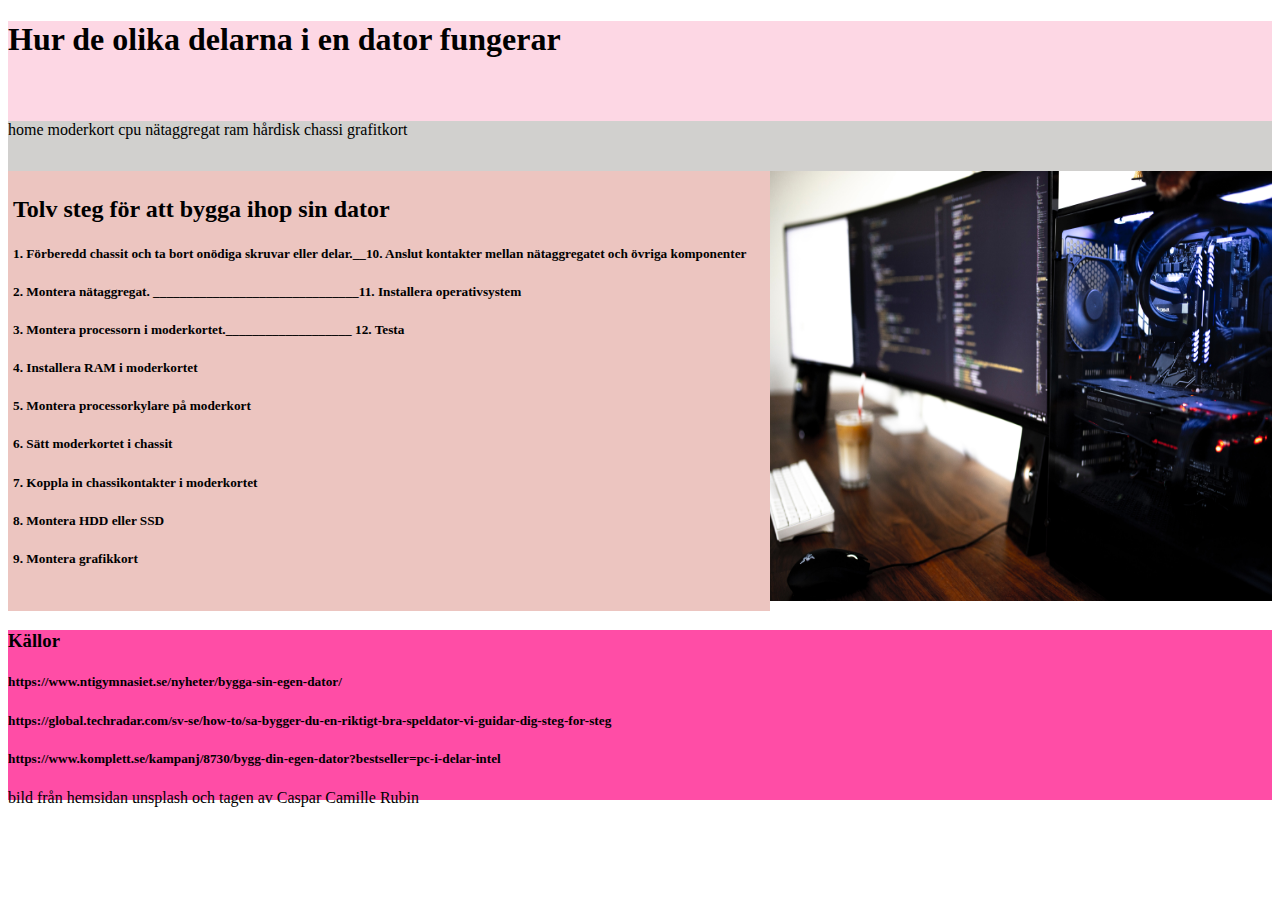
<file: index.html>
<!DOCTYPE html>
<html lang="en" dir="ltr">
  <head>
    <meta charset="utf-8">
    <title></title>
    <link rel="stylesheet" href="css/style.css">
  </head>
  <body>

    <header>
    <h1>Hur de olika delarna i en dator fungerar</h1>
    </header>
    <nav>
    <a href="index.html">home</a>
    <a href="moderkort.html">moderkort</a>
    <a href="cpu.html">cpu</a>
    <a href="nätaggregat.html">nätaggregat</a>
    <a href="ram.html">ram</a>
    <a href="hårddisk.html">hårdisk</a>
    <a href="chassi.html">chassi</a>
    <a href="grafikkort.html">grafitkort</a>
    </nav>
<div id="container">
    <main>
 <h2> Tolv steg för att bygga ihop sin dator</h2>
<h5>1. Förberedd chassit och ta bort onödiga skruvar eller delar.__10. Anslut kontakter mellan nätaggregatet och övriga komponenter</h5>
<h5>2. Montera nätaggregat. _______________________________11. Installera operativsystem</h5>
<h5>3. Montera processorn i moderkortet.___________________ 12. Testa</h5>
<h5>4. Installera RAM i moderkortet</h5>
<h5>5. Montera processorkylare på moderkort</h5>
<h5>6. Sätt moderkortet i chassit</h5>
<h5>7. Koppla in chassikontakter i moderkortet</h5>
<h5>8. Montera HDD eller SSD</h5>
<h5>9. Montera grafikkort</h5>


    </main>
    <aside>
      <img class="bilder-home" src="bilder/home.jpg" alt="homebild">
    </aside>
</div>
    <footer>
    <h3> Källor</h3>
    <h5>  <a href=https://www.ntigymnasiet.se/nyheter/bygga-sin-egen-dator/>https://www.ntigymnasiet.se/nyheter/bygga-sin-egen-dator/</a> </h5>
  <h5>  <a href="https://global.techradar.com/sv-se/how-to/sa-bygger-du-en-riktigt-bra-speldator-vi-guidar-dig-steg-for-steg">https://global.techradar.com/sv-se/how-to/sa-bygger-du-en-riktigt-bra-speldator-vi-guidar-dig-steg-for-steg</a> </h5>
  <h5>  <a href="https://www.komplett.se/kampanj/8730/bygg-din-egen-dator?bestseller=pc-i-delar-intel">https://www.komplett.se/kampanj/8730/bygg-din-egen-dator?bestseller=pc-i-delar-intel</a> </h5>
bild från hemsidan unsplash och tagen av Caspar Camille Rubin
    </footer>

  </body>
</html>
</file>
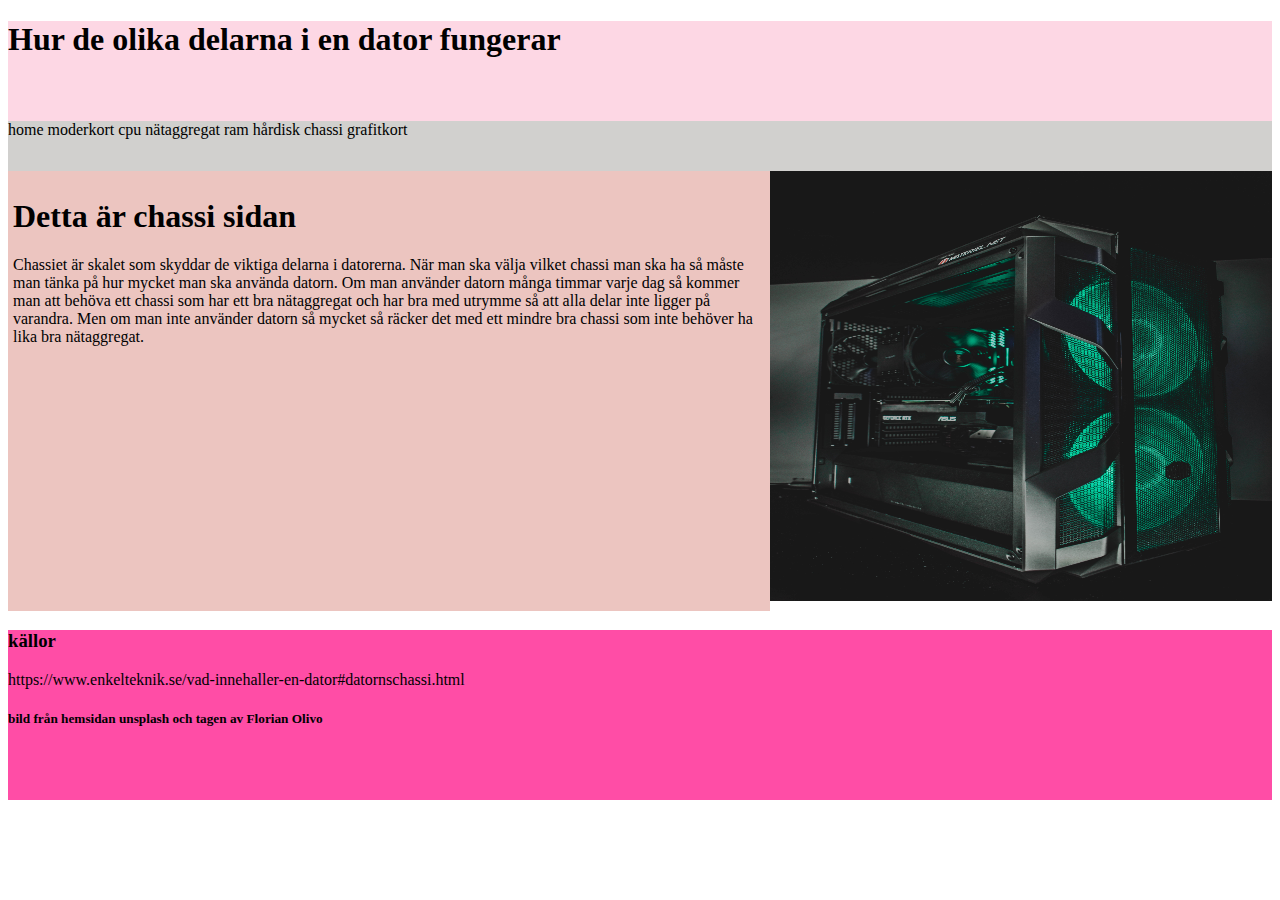
<file: chassi.html>
<!DOCTYPE html>
<html lang="en" dir="ltr">
  <head>
    <meta charset="utf-8">
    <title></title>
    <link rel="stylesheet" href="css/style.css">
  </head>
  <body>

    <header>
    <h1>Hur de olika delarna i en dator fungerar</h1>
    </header>
    <nav>
    <a href="index.html">home</a>
    <a href="moderkort.html">moderkort</a>
    <a href="cpu.html">cpu</a>
    <a href="nätaggregat.html">nätaggregat</a>
    <a href="ram.html">ram</a>
    <a href="hårddisk.html">hårdisk</a>
    <a href="chassi.html">chassi</a>
    <a href="grafikkort.html">grafitkort</a>
    </nav>
<div id="container">
    <main>
     <h1>Detta är chassi sidan</h1>
     Chassiet är skalet som skyddar de viktiga delarna i datorerna.
     När man ska välja vilket chassi man ska ha så måste man
     tänka på hur mycket man ska använda datorn.
     Om man använder datorn många timmar varje dag så kommer man att behöva ett
    chassi som har ett bra nätaggregat och har bra med utrymme så att alla delar
    inte ligger på varandra. Men om man inte använder datorn så mycket så räcker
    det med ett mindre bra chassi som inte behöver ha lika bra nätaggregat.

    </main>
    <aside>
        <img class="bilder-chassi" src="bilder/chassi.jpg" alt="chassi bild">
    </aside>
</div>
    <footer>
    <h3> källor </h3>
    <a herf="https://www.enkelteknik.se/vad-innehaller-en-dator#datornschassi">https://www.enkelteknik.se/vad-innehaller-en-dator#datornschassi.html</a>
<h5>bild från hemsidan unsplash och tagen av Florian Olivo</h5>
    </footer>

  </body>
</html>
</file>
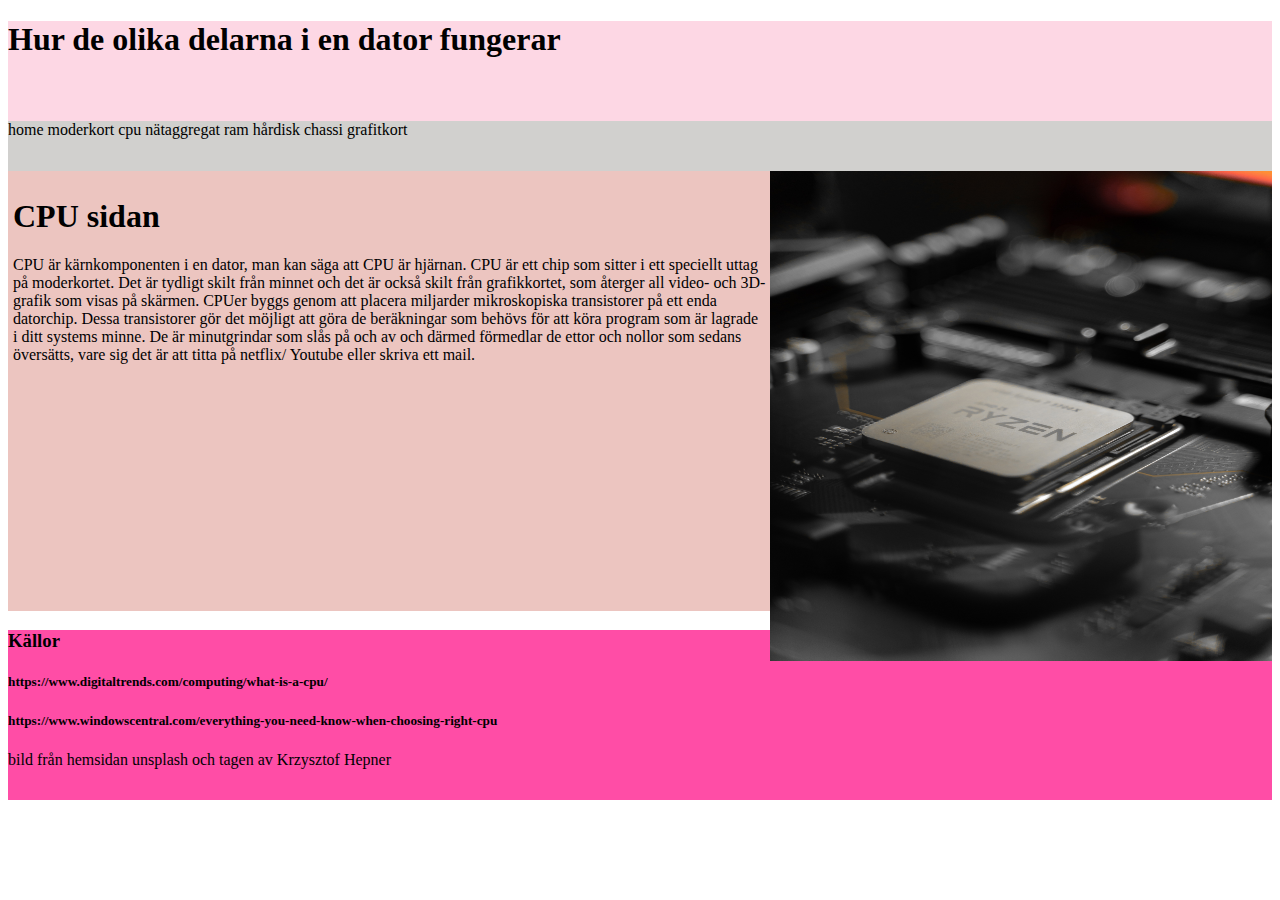
<file: cpu.html>
<!DOCTYPE html>
<html lang="en" dir="ltr">
  <head>
    <meta charset="utf-8">
    <title></title>
    <link rel="stylesheet" href="css/style.css">
  </head>
  <body>

    <header>
    <h1>Hur de olika delarna i en dator fungerar</h1>
    </header>
    <nav>
    <a href="index.html">home</a>
    <a href="moderkort.html">moderkort</a>
    <a href="cpu.html">cpu</a>
    <a href="nätaggregat.html">nätaggregat</a>
    <a href="ram.html">ram</a>
    <a href="hårddisk.html">hårdisk</a>
    <a href="chassi.html">chassi</a>
    <a href="grafikkort.html">grafitkort</a>
    </nav>
<div id="container">
    <main>
      <h1>CPU sidan</h1>

      CPU är kärnkomponenten i en dator, man kan säga att CPU är hjärnan.
       CPU är ett chip som sitter i ett speciellt uttag på moderkortet.
        Det är tydligt skilt från minnet och det är också skilt från grafikkortet,
         som återger all video- och 3D-grafik som visas på skärmen.

CPUer byggs genom att placera miljarder mikroskopiska transistorer på ett enda datorchip.
 Dessa transistorer gör det möjligt att göra de beräkningar som behövs för att köra program som är lagrade i ditt systems minne.
 De är minutgrindar som slås på och av och därmed förmedlar de ettor och nollor som sedans översätts,
 vare sig det är att titta på netflix/ Youtube eller skriva ett mail.


    </main>
    <aside>

      <img class="bilder-pic" src="bilder/pic.jpg" alt="cpubild">
    </aside>
</div>
    <footer>
    <h3> Källor </h3>
    <h5> <a href="https://www.digitaltrends.com/computing/what-is-a-cpu/">https://www.digitaltrends.com/computing/what-is-a-cpu/</a> </h5>
      <h5> <a href="https://www.windowscentral.com/everything-you-need-know-when-choosing-right-cpu">https://www.windowscentral.com/everything-you-need-know-when-choosing-right-cpu</a> </h5>
bild från hemsidan unsplash och tagen av Krzysztof Hepner
    </footer>

  </body>
</html>
</file>
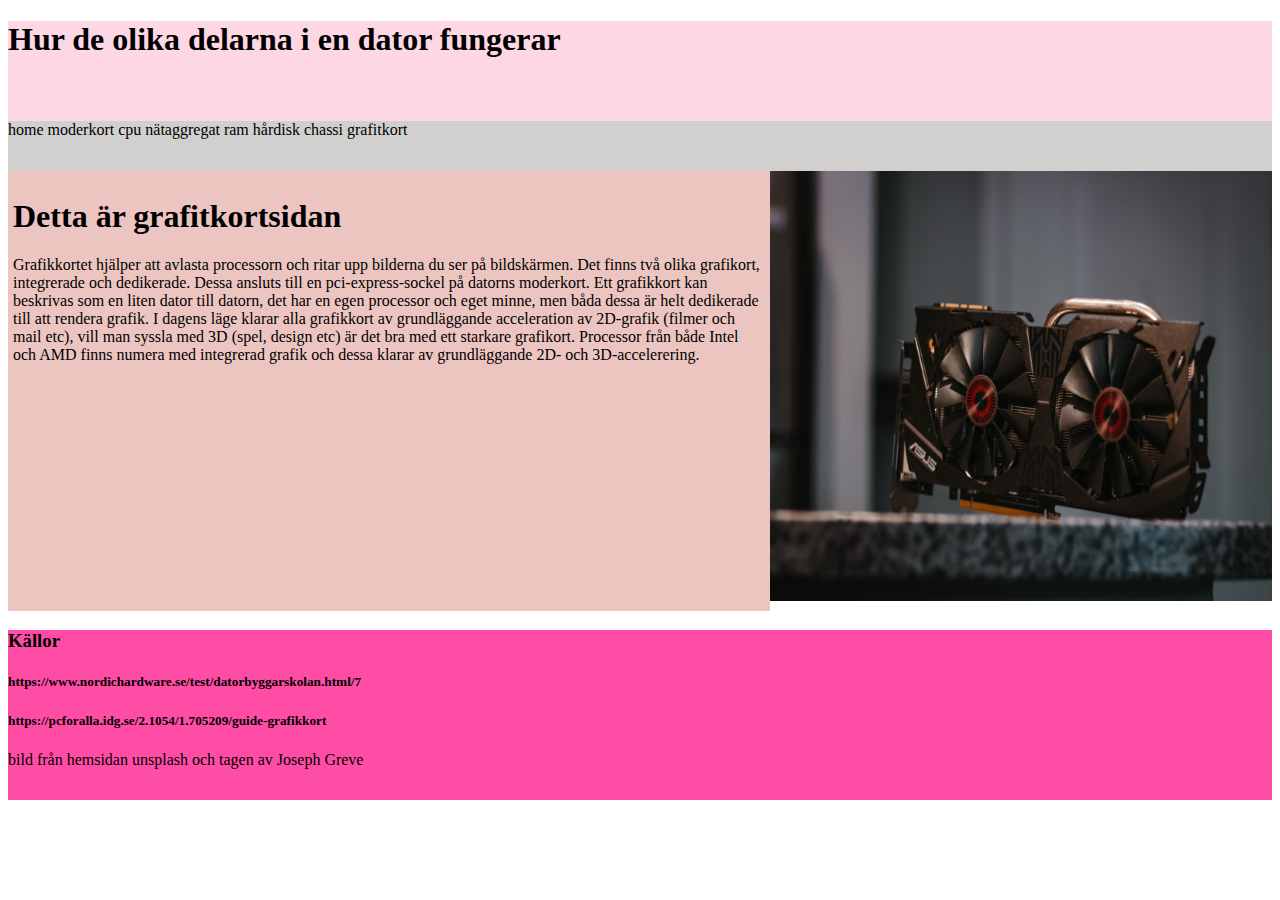
<file: grafikkort.html>
<!DOCTYPE html>
<html lang="en" dir="ltr">
  <head>
    <meta charset="utf-8">
    <title></title>
    <link rel="stylesheet" href="css/style.css">
  </head>
  <body>

    <header>
    <h1>Hur de olika delarna i en dator fungerar</h1>
    </header>
    <nav>
    <a href="index.html">home</a>
    <a href="moderkort.html">moderkort</a>
    <a href="cpu.html">cpu</a>
    <a href="nätaggregat.html">nätaggregat</a>
    <a href="ram.html">ram</a>
    <a href="hårddisk.html">hårdisk</a>
    <a href="chassi.html">chassi</a>
    <a href="grafikkort.html">grafitkort</a>
    </nav>
<div id="container">
    <main>
     <h1>Detta är grafitkortsidan </h1>
     Grafikkortet hjälper att avlasta processorn och ritar upp bilderna du ser på bildskärmen.
     Det finns två olika grafikort, integrerade och dedikerade.
     Dessa ansluts till en pci-express-sockel på datorns moderkort.

Ett grafikkort kan beskrivas som en liten dator till datorn, det har en egen processor och eget minne,
 men båda dessa är helt dedikerade till att rendera grafik.
 I dagens läge klarar alla grafikkort av grundläggande acceleration av 2D-grafik
  (filmer och mail etc), vill man syssla med 3D (spel, design etc)
   är det bra med ett starkare grafikort.
Processor från både Intel och AMD finns numera med integrerad grafik och dessa klarar av grundläggande
2D- och 3D-accelerering.


    </main>
    <aside>
        <img class="bilder-grafikkort" src="bilder/grafikkort.jpg" alt="grafikkort bild">
    </aside>
</div>
    <footer>
    <h3> Källor</h3>
    <h5><a href="https://www.nordichardware.se/test/datorbyggarskolan.html/7">https://www.nordichardware.se/test/datorbyggarskolan.html/7</a> </h5>
  <h5><a href="https://pcforalla.idg.se/2.1054/1.705209/guide-grafikkort">https://pcforalla.idg.se/2.1054/1.705209/guide-grafikkort</a> </h5>
bild från hemsidan unsplash och tagen av Joseph Greve


    </footer>

  </body>
</html>
</file>
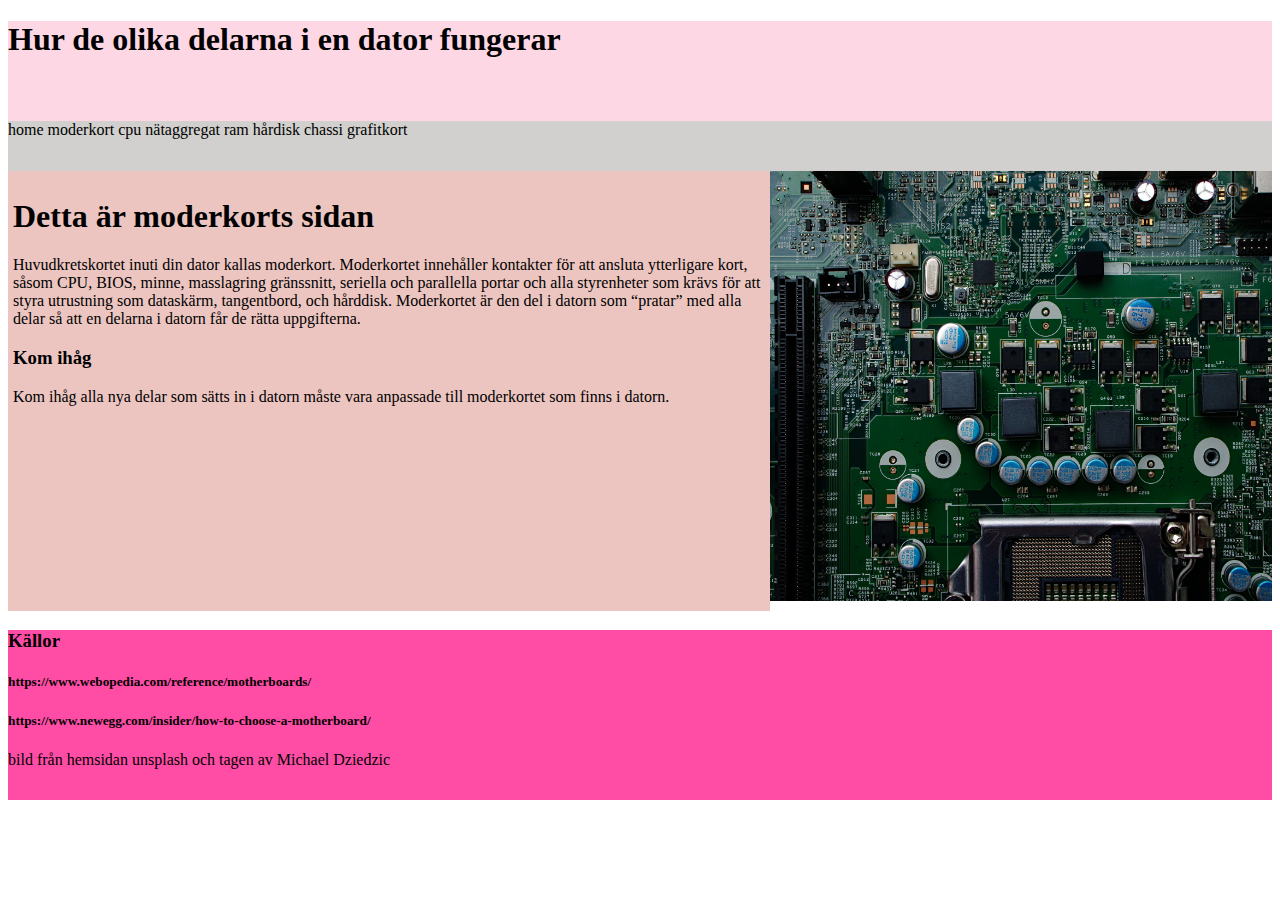
<file: moderkort.html>
<!DOCTYPE html>
<html lang="en" dir="ltr">
  <head>
    <meta charset="utf-8">
    <title></title>
    <link rel="stylesheet" href="css/style.css">
  </head>
  <body>

    <header>
    <h1>Hur de olika delarna i en dator fungerar</h1>
    </header>
    <nav>
    <a href="index.html">home</a>
    <a href="moderkort.html">moderkort</a>
    <a href="cpu.html">cpu</a>
    <a href="nätaggregat.html">nätaggregat</a>
    <a href="ram.html">ram</a>
    <a href="hårddisk.html">hårdisk</a>
    <a href="chassi.html">chassi</a>
    <a href="grafikkort.html">grafitkort</a>
    </nav>
<div id="container">
    <main>
    <h1> Detta är moderkorts sidan</h1>
      Huvudkretskortet inuti din dator kallas moderkort.
      Moderkortet innehåller kontakter för att ansluta ytterligare kort, såsom CPU, BIOS, minne, masslagring gränssnitt, seriella och parallella portar
       och alla styrenheter som krävs för att styra utrustning som dataskärm, tangentbord, och hårddisk.
Moderkortet är den del i datorn som “pratar” med alla delar så att en delarna i datorn får de rätta uppgifterna.
<h3> Kom ihåg</h3>
  Kom ihåg alla nya delar som sätts in i datorn måste vara anpassade till moderkortet som finns i datorn.

    </main>
    <aside>
    <img class="bilder-moderkort" src="bilder/moderkort.jpg" alt="moderkortsbild">

    </aside>
</div>
    <footer>
    <h3>Källor</h3>
  <h5>  <a href="https://www.webopedia.com/reference/motherboards/">https://www.webopedia.com/reference/motherboards/</a> </h5>
<h5> <a href="https://www.newegg.com/insider/how-to-choose-a-motherboard/">https://www.newegg.com/insider/how-to-choose-a-motherboard/</a> </h5>
bild från hemsidan unsplash och tagen av Michael Dziedzic
    </footer>

  </body>
</html>
</file>
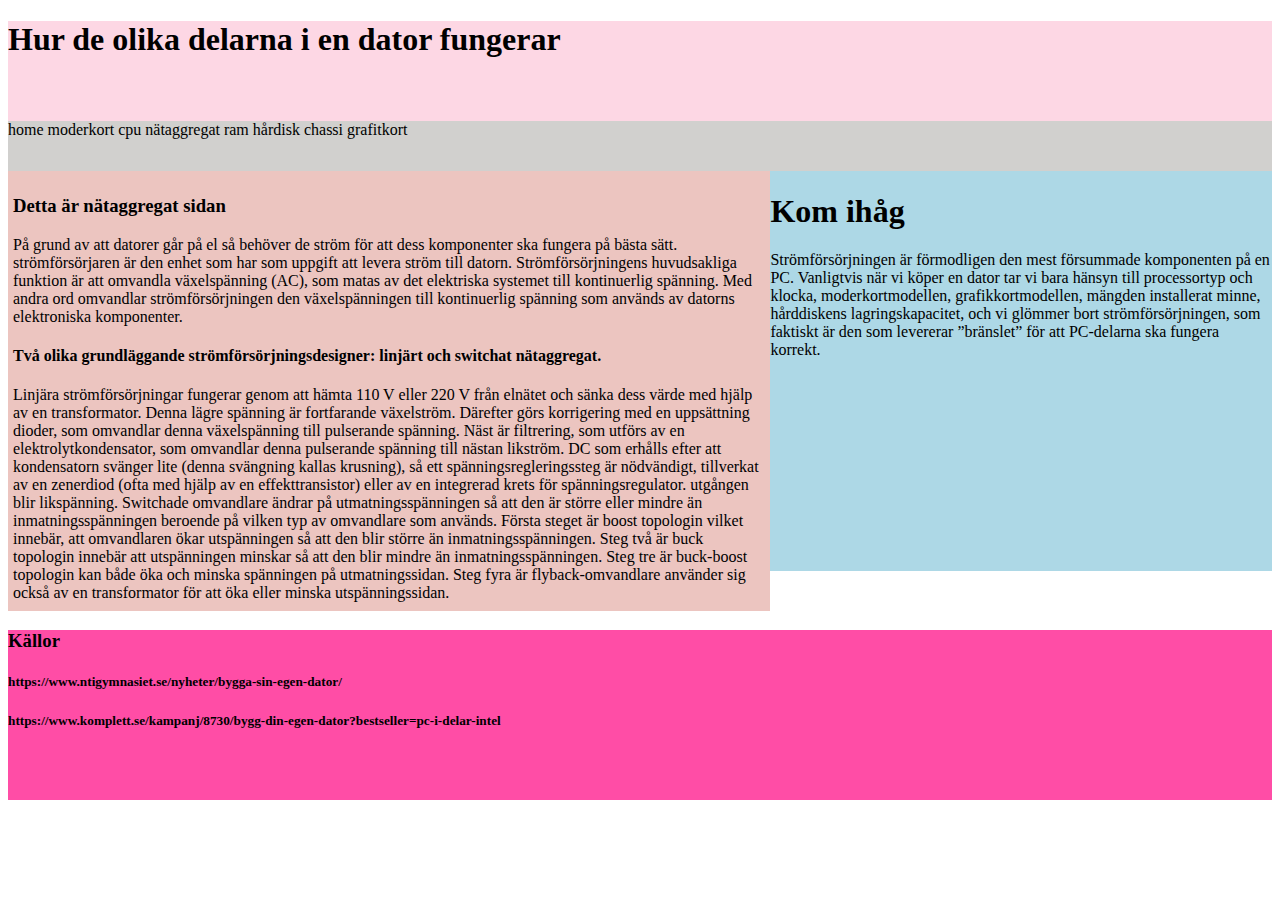
<file: nätaggregat.html>
<!DOCTYPE html>
<html lang="en" dir="ltr">
  <head>
    <meta charset="utf-8">
    <title></title>
    <link rel="stylesheet" href="css/style.css">
  </head>
  <body>

    <header>
  <h1>Hur de olika delarna i en dator fungerar</h1>
    </header>
    <nav>
    <a href="index.html">home</a>
    <a href="moderkort.html">moderkort</a>
    <a href="cpu.html">cpu</a>
    <a href="nätaggregat.html">nätaggregat</a>
    <a href="ram.html">ram</a>
    <a href="hårddisk.html">hårdisk</a>
    <a href="chassi.html">chassi</a>
    <a href="grafikkort.html">grafitkort</a>
    </nav>
<div id="container">
    <main>
      <h3>Detta är nätaggregat sidan</h3>
      På grund av att datorer går på el så behöver de ström för att dess komponenter ska fungera på bästa sätt.
       strömförsörjaren är den enhet som har som uppgift att levera ström till datorn.
       Strömförsörjningens huvudsakliga funktion är att omvandla växelspänning (AC),
       som matas av det elektriska systemet till kontinuerlig spänning.
       Med andra ord omvandlar strömförsörjningen den växelspänningen till
        kontinuerlig spänning som används av datorns elektroniska komponenter.
<h4>Två olika grundläggande strömförsörjningsdesigner: linjärt och switchat nätaggregat.</h4>

Linjära strömförsörjningar fungerar genom att hämta 110 V eller 220 V från elnätet och sänka dess värde
 med hjälp av en transformator. Denna lägre spänning är fortfarande växelström.
 Därefter görs korrigering med en uppsättning dioder,
  som omvandlar denna växelspänning till pulserande spänning. Näst är filtrering,
  som utförs av en elektrolytkondensator, som omvandlar denna pulserande spänning till nästan likström.
  DC som erhålls efter att kondensatorn svänger lite (denna svängning kallas krusning),
  så ett spänningsregleringssteg är nödvändigt, tillverkat av en zenerdiod
  (ofta med hjälp av en effekttransistor) eller av en integrerad krets för spänningsregulator.
   utgången blir likspänning.

Switchade omvandlare ändrar på utmatningsspänningen så att den är större eller mindre än
inmatningsspänningen beroende på vilken typ av omvandlare som används.
 Första steget är boost topologin vilket innebär, att omvandlaren ökar utspänningen så att den blir
 större än inmatningsspänningen. Steg två är buck topologin innebär att utspänningen minskar
 så att den blir mindre än inmatningsspänningen. Steg tre är buck-boost topologin kan både öka och minska
 spänningen på utmatningssidan. Steg fyra är flyback-omvandlare använder sig också av en transformator
 för att öka eller minska utspänningssidan.

    </main>
    <aside>
    <h1>Kom ihåg</h1>
    Strömförsörjningen är förmodligen den mest försummade komponenten på en PC.
     Vanligtvis när vi köper en dator tar vi bara hänsyn till processortyp och klocka, moderkortmodellen, grafikkortmodellen,
      mängden installerat minne, hårddiskens lagringskapacitet, och vi glömmer bort strömförsörjningen, som faktiskt är den som levererar ”bränslet” för att PC-delarna ska fungera korrekt.

    </aside>
</div>
    <footer>
  <h3> Källor</h3>
  <h5>  <a href=https://www.ntigymnasiet.se/nyheter/bygga-sin-egen-dator/>https://www.ntigymnasiet.se/nyheter/bygga-sin-egen-dator/</a> </h5>
  <h5>  <a href="https://www.komplett.se/kampanj/8730/bygg-din-egen-dator?bestseller=pc-i-delar-intel">https://www.komplett.se/kampanj/8730/bygg-din-egen-dator?bestseller=pc-i-delar-intel</a> </h5>
    </footer>

  </body>
</html>
</file>
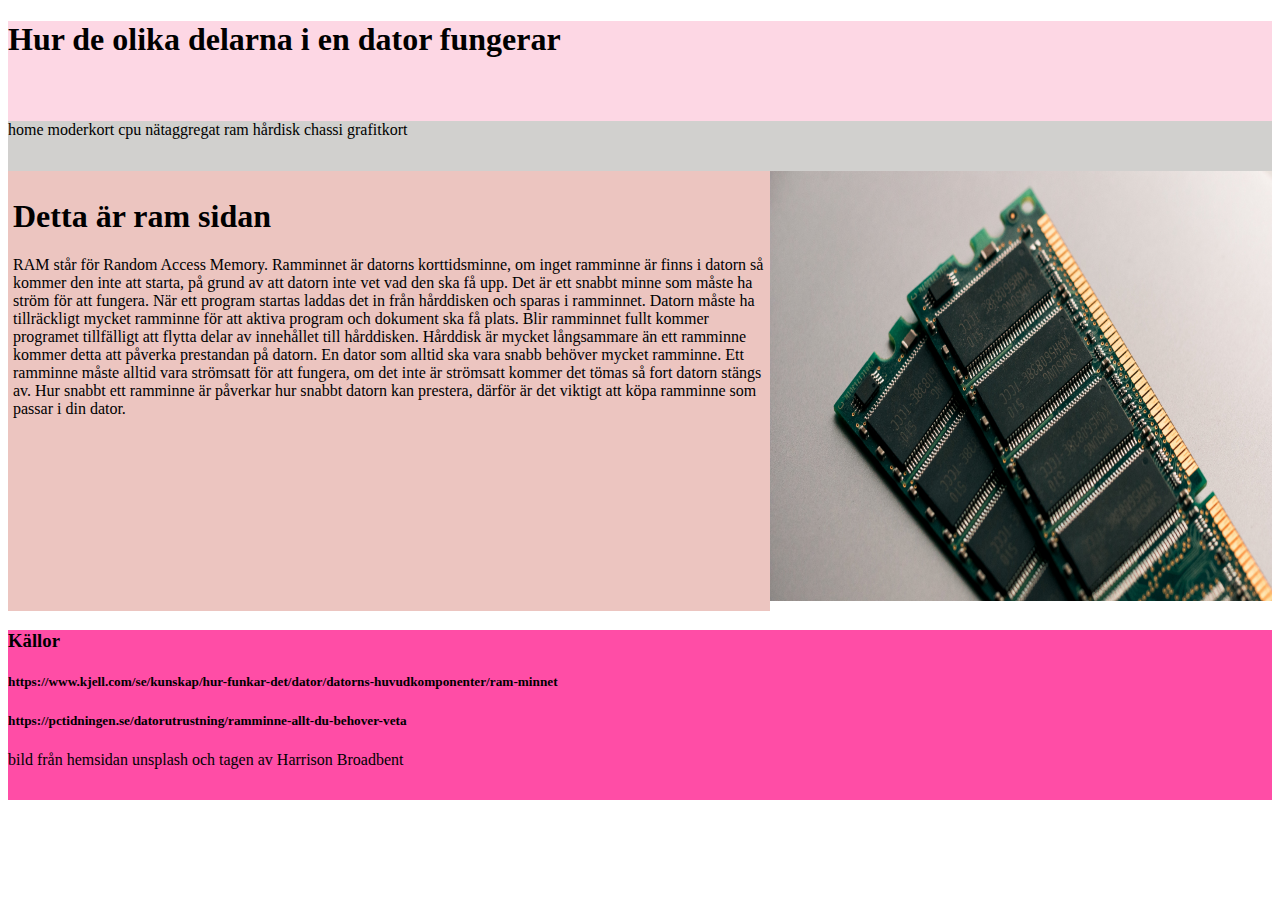
<file: ram.html>
<!DOCTYPE html>
<html lang="en" dir="ltr">
  <head>
    <meta charset="utf-8">
    <title></title>
    <link rel="stylesheet" href="css/style.css">
  </head>
  <body>

    <header>
    <h1>Hur de olika delarna i en dator fungerar</h1>
    </header>
    <nav>
    <a href="index.html">home</a>
    <a href="moderkort.html">moderkort</a>
    <a href="cpu.html">cpu</a>
    <a href="nätaggregat.html">nätaggregat</a>
    <a href="ram.html">ram</a>
    <a href="hårddisk.html">hårdisk</a>
    <a href="chassi.html">chassi</a>
    <a href="grafikkort.html">grafitkort</a>
    </nav>
<div id="container">
    <main>
     <h1>Detta är ram sidan</h1>
     RAM står för Random Access Memory.
     Ramminnet är datorns korttidsminne, om inget ramminne är finns i datorn så kommer den inte att starta,
      på grund av att datorn inte vet vad den ska få upp.
      Det är ett snabbt minne som måste ha ström för att fungera.
   När ett program startas laddas det in från hårddisken och sparas i ramminnet.
    Datorn måste ha tillräckligt mycket ramminne för att aktiva program och dokument ska få plats.
     Blir ramminnet fullt kommer programet tillfälligt att flytta delar av innehållet till hårddisken.
     Hårddisk är mycket långsammare än ett ramminne kommer detta att påverka prestandan på datorn.
   En dator som alltid ska vara snabb behöver mycket ramminne.
   Ett ramminne måste alltid vara strömsatt för att fungera, om det inte är strömsatt kommer det tömas så fort datorn stängs av.
     Hur snabbt ett ramminne är påverkar hur snabbt datorn kan prestera,
     därför är det viktigt att köpa ramminne som passar i din dator.

    </main>
    <aside>
        <img class="bilder-ram" src="bilder/ram.jpg" alt="rambild">
    </aside>
</div>
    <footer>
    <h3> Källor</h3>
    <h5> <a href="https://www.kjell.com/se/kunskap/hur-funkar-det/dator/datorns-huvudkomponenter/ram-minnet">https://www.kjell.com/se/kunskap/hur-funkar-det/dator/datorns-huvudkomponenter/ram-minnet</a> </h5>
  <h5> <a href="https://pctidningen.se/datorutrustning/ramminne-allt-du-behover-veta">https://pctidningen.se/datorutrustning/ramminne-allt-du-behover-veta</a> </h5>
bild från hemsidan unsplash och tagen av Harrison Broadbent
    </footer>

  </body>
</html>
</file>
<file: css/style.css>
header{

background-color: #FDD7E4;
height:100px;
width: 100%;
}
nav{
  background-color: #D1D0CE;
  height:50px;
  width: 100%;
}
main{
  padding: 5px;
  background-color: #ECC5C0;
  height:430px;
  width: 60%;
}
aside{
  background-color: #ADD8E6;
  height:400px;
  width: 40%;
}
footer{
  background-color:#ff4da6 ;
  height:170px;
  width: 100%;

}
#container{
display:flex
}


/* unvisited link */
a:link {
  color: black;
  text-decoration: none;
}

/* visited link */
a:visited {
  color: black;
}

/* mouse over link */
a:hover {
  color: grey;
}

/* selected link */
a:active {
  color: blue;
}

.bilder-pic{
  width: 100%;
  height: 490px;
}

.bilder-ram{
  width:100%;
  height: 430px;
}

.bilder-hårdisk{
  width: 100%;
  height: 430px;
}

.bilder-home{
  width: 100%;
  height: 430px;
}

.bilder-chassi{
  width: 100%;
  height: 430px;
}

.bilder-moderkort{
  width: 100%;
  height: 430px;
}

.bilder-grafikkort{
  width: 100%;
  height: 430px;
}
</file>
